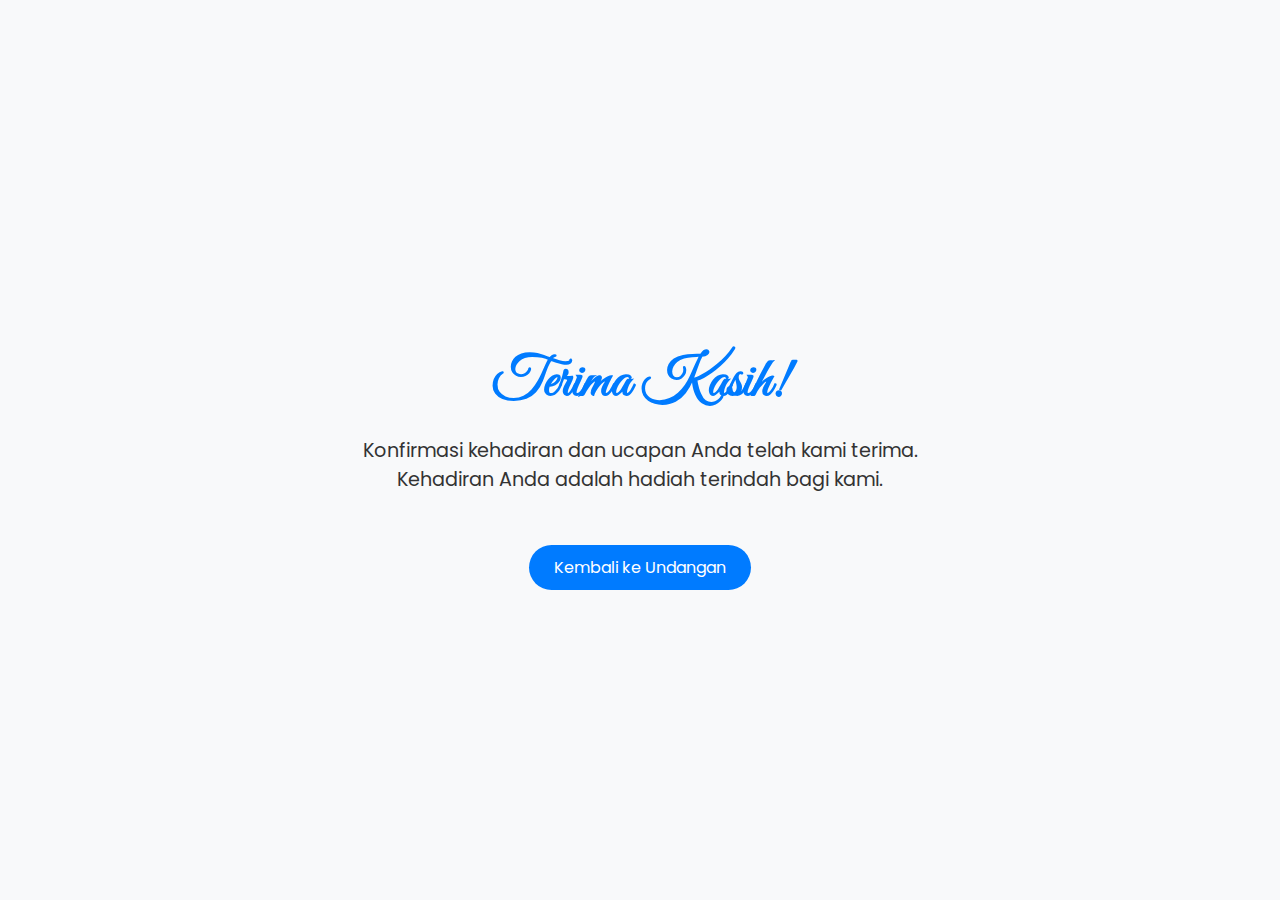
<file: terima-kasih.html>
<!DOCTYPE html>
<html lang="id">
  <head>
    <meta charset="UTF-8" />
    <meta name="viewport" content="width=device-width, initial-scale=1.0" />
    <title>Terima Kasih!</title>
    <style>
      body {
        font-family: "Poppins", sans-serif; /* Sesuaikan dengan font website Anda */
        background-color: #f8f9fa;
        display: flex;
        justify-content: center;
        align-items: center;
        height: 100vh;
        text-align: center;
        color: #333;
        margin: 0;
      }
      .container {
        max-width: 600px;
        padding: 20px;
      }
      h1 {
        font-family: "Great Vibes", cursive; /* Sesuaikan dengan font website Anda */
        font-size: 3.5rem;
        color: #007bff; /* Ganti dengan warna tema Anda */
        margin-bottom: 1rem;
      }
      p {
        font-size: 1.2rem;
      }
      a {
        display: inline-block;
        margin-top: 2rem;
        padding: 10px 25px;
        background-color: #007bff; /* Ganti dengan warna tema Anda */
        color: #fff;
        text-decoration: none;
        border-radius: 50px;
        transition: background-color 0.3s;
      }
      a:hover {
        background-color: #0056b3; /* Warna hover */
      }
    </style>
    <link
      href="https://fonts.googleapis.com/css2?family=Great+Vibes&family=Poppins:wght@300;400&display=swap"
      rel="stylesheet"
    />
  </head>
  <body>
    <div class="container">
      <h1>Terima Kasih!</h1>
      <p>
        Konfirmasi kehadiran dan ucapan Anda telah kami terima. Kehadiran Anda
        adalah hadiah terindah bagi kami.
      </p>
      <a href="index.html">Kembali ke Undangan</a>
    </div>
  </body>
</html>
</file>
